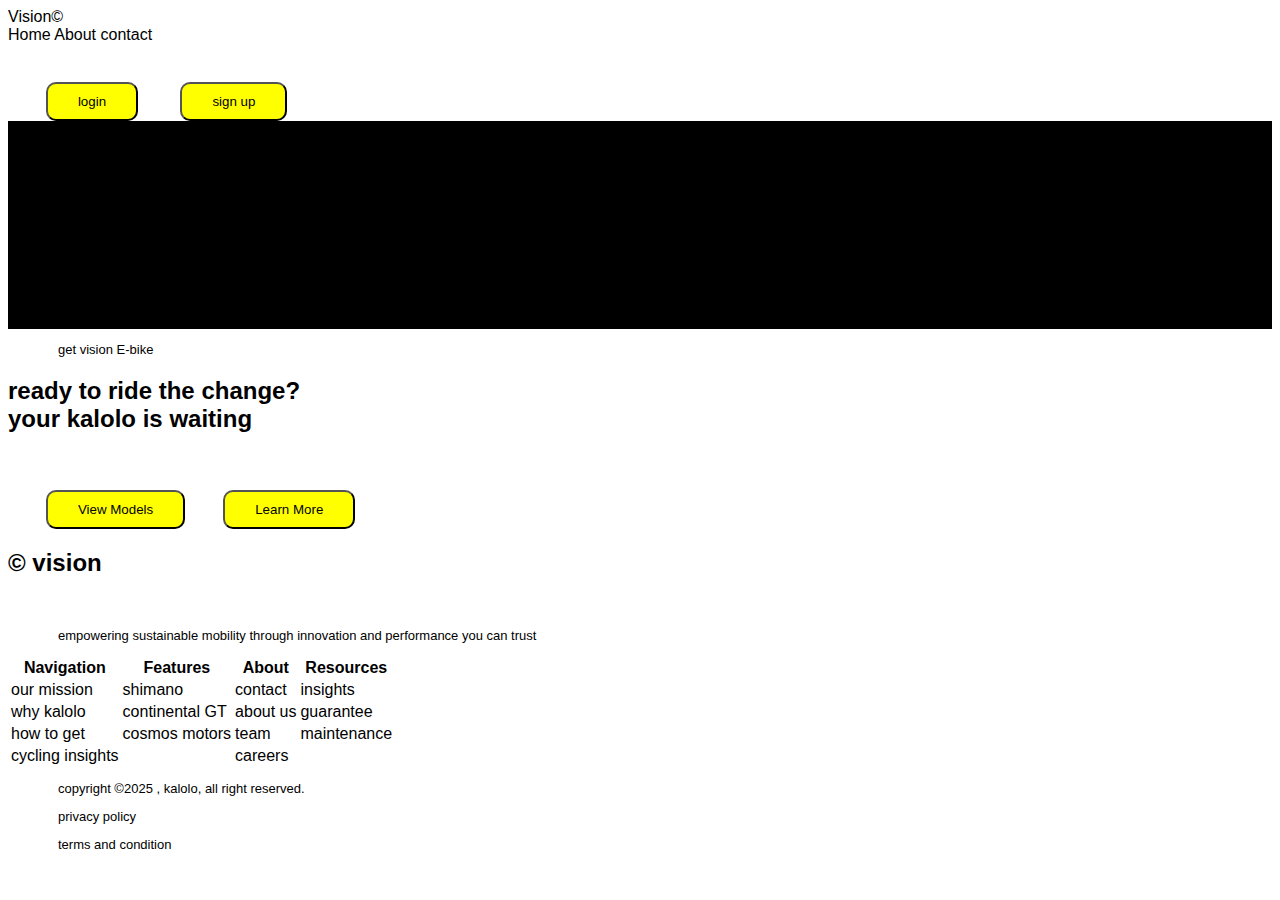
<file: index.html>
<!doctype html>
<html lang="en">
  <head>
    <meta charset="UTF-8" />
    <meta name="viewport" content="width=device-width, initial-scale=1.0" />
    <title>Document</title>
    <link rel="stylesheet" href="styles.css" />
  </head>
  <body>
    <div class="navbar">
      <div class="st-side">Vision&copy;</div>
      <div class="nd-side">
        <span><a href="index.html">Home</a></span>
        <span> <a href="aboutus.html">About</a></span>
        <span><a href="contact.html">contact</a></span>
      </div>
      <div class="rd-side">
        <button onclick="alert('welcome Back!')">login</button>
        <button onclick="alert('hello there, lets get you started!')">
          sign up
        </button>
      </div>
    </div>

    <section class="section1">
      <div class=" div1">
        <h2>welcome to vision</h2>
     
    </section>
       <div class="semi" id="semi">
      <p>get vision E-bike</p>
      <h2>ready to ride the change? <br />your kalolo is waiting</h2>
      <button>View Models</button><button id="more">Learn More</button>
      <div class="final">
        <div>
          <h2>&copy; vision</h2>
          <br />
          <p>
            empowering sustainable mobility through innovation and performance
            you can trust
          </p>
        </div>
        <table>
          <tr>
            <th>Navigation</th>
            <th>Features</th>
            <th>About</th>
            <th>Resources</th>
          </tr>
          <tr>
            <td>our mission</td>
            <td>shimano</td>
            <td>contact</td>
            <td>insights</td>
          </tr>
          <tr>
            <td>why kalolo</td>
            <td>continental GT</td>
            <td>about us</td>
            <td>guarantee</td>
          </tr>
          <tr>
            <td>how to get</td>
            <td>cosmos motors</td>
            <td>team</td>
            <td>maintenance</td>
          </tr>
          <tr>
            <td>cycling insights</td>
            <td></td>
            <td>careers</td>
            <td></td>
          </tr>
        </table>
      </div>
      <div class="foot">
        <p>copyright &copy;2025 , kalolo, all right reserved.</p>

        <p>privacy policy</p>
        <p>terms and condition</p>
      </div>
    </div>
  </body>
</html>
</file>
<file: styles.css>
body {
    box-sizing: border-box;
    font-family: Arial, Helvetica, sans-serif;
}

section {
    background-color: black;
    padding: 70px;
}
h1 {
    color: white;
    text-align: center ;
    margin-top: 40px;
    font-size: 50px;
    
}

button {
    background-color: yellow;
    padding: 10px 30px 10px 30px;
    text-align: center;
    margin-top:  3% ;
    margin-left: 3%;
    border-radius: 10px;
  
}

a {
    text-decoration: none;
    color: black;
}
p {
    font-weight: 100px;
    font-size: small;
    padding: 0px 50px 0px 50px;
}
.gray {
    background-color: rgba(169, 169, 169, 0.3);
    justify-content: center;
}
</file>
